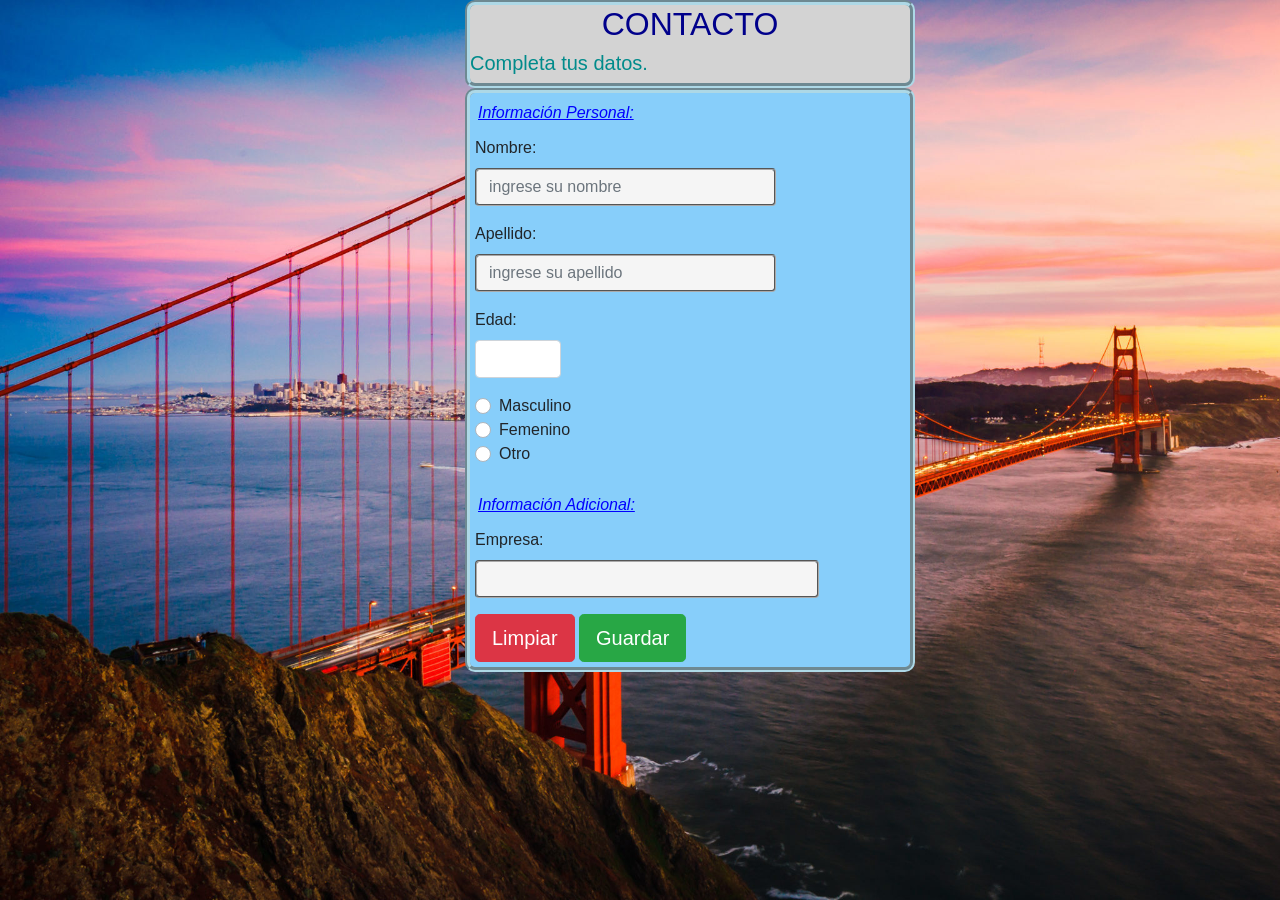
<file: index.html>
<!DOCTYPE html>
<html lang="en">
<head>
    <meta charset="UTF-8">
    <meta name="viewport" content="width=device-width, initial-scale=1.0">
    <link rel="stylesheet" type="text/css" href="mystyle.css">
    <!-- Latest compiled and minified CSS -->
    <link rel="stylesheet" href="https://cdn.jsdelivr.net/npm/bootstrap@4.6.1/dist/css/bootstrap.min.css">
    <!-- jQuery library -->
    <script src="https://cdn.jsdelivr.net/npm/jquery@3.6.0/dist/jquery.slim.min.js"></script>
    <!-- Popper JS -->
    <script src="https://cdn.jsdelivr.net/npm/popper.js@1.16.1/dist/umd/popper.min.js"></script>
    <!-- Latest compiled JavaScript -->
    <script src="https://cdn.jsdelivr.net/npm/bootstrap@4.6.1/dist/js/bootstrap.bundle.min.js"></script>
    <title>Main Form</title>
    <style>
        #edad {
            width: 20%;
        }
    </style>
</head>
<body>
    <div class="container">
        <div class="row">
            <div class="col-md-4 offset-md-4">
                <div class="header">
                    <h2 id="titulo">CONTACTO</h2>
                    <h5 id="subtitulo">Completa tus datos.</h5>
                </div> 
                <form action="" method="post" id="form" style="width: 450px;" >
                <label id="label1">Información personal:</label>
                <div class="form-group">
                    <label for="nombre">Nombre:</label>
                    <input type="text" id="nombre" class="form-control" maxlength="20" placeholder="ingrese su nombre" required>
                </div>
                <div class="form-group">
                    <label for="apellido">Apellido:</label>
                    <input type="text" id="apellido" class="form-control" maxlength="20" placeholder="ingrese su apellido" required>
                </div>
                <div class="form-group">
                    <label for="edad">Edad:</label>
                    <input type="number" id="edad" class="form-control" min="1" max="110">
                </div>
                <div class="custom-control custom-radio">
                    <input type="radio" class="custom-control-input" id="masculino" name="genero" value="masculino">
                    <label class="custom-control-label" for="masculino">Masculino</label>
                </div>
                <div class="custom-control custom-radio">
                    <input type="radio" class="custom-control-input" id="femenino" name="genero" value="femenino">
                    <label class="custom-control-label" for="femenino">Femenino</label>
                </div>
                <div class="custom-control custom-radio">
                    <input type="radio" class="custom-control-input" id="otro" name="genero" value="otro">
                    <label class="custom-control-label" for="otro">Otro</label>
                </div><br>
                <label id="label2">Información adicional:</label>
                <div class="form-group">
                    <label for="empresa">Empresa:</label>
                    <input type="text" id="empresa" class="form-control" maxlength="20">
                </div>
                <button type="button" id="clean" class="btn btn-danger btn-lg" >Limpiar</button>
                <input type="submit"  value="Guardar" id="save" class="btn btn-success btn-lg">
                
                </form>
            </div>
        </div>
    </div>
    <script src="myscript.js"></script>
</body>
</html>
</file>
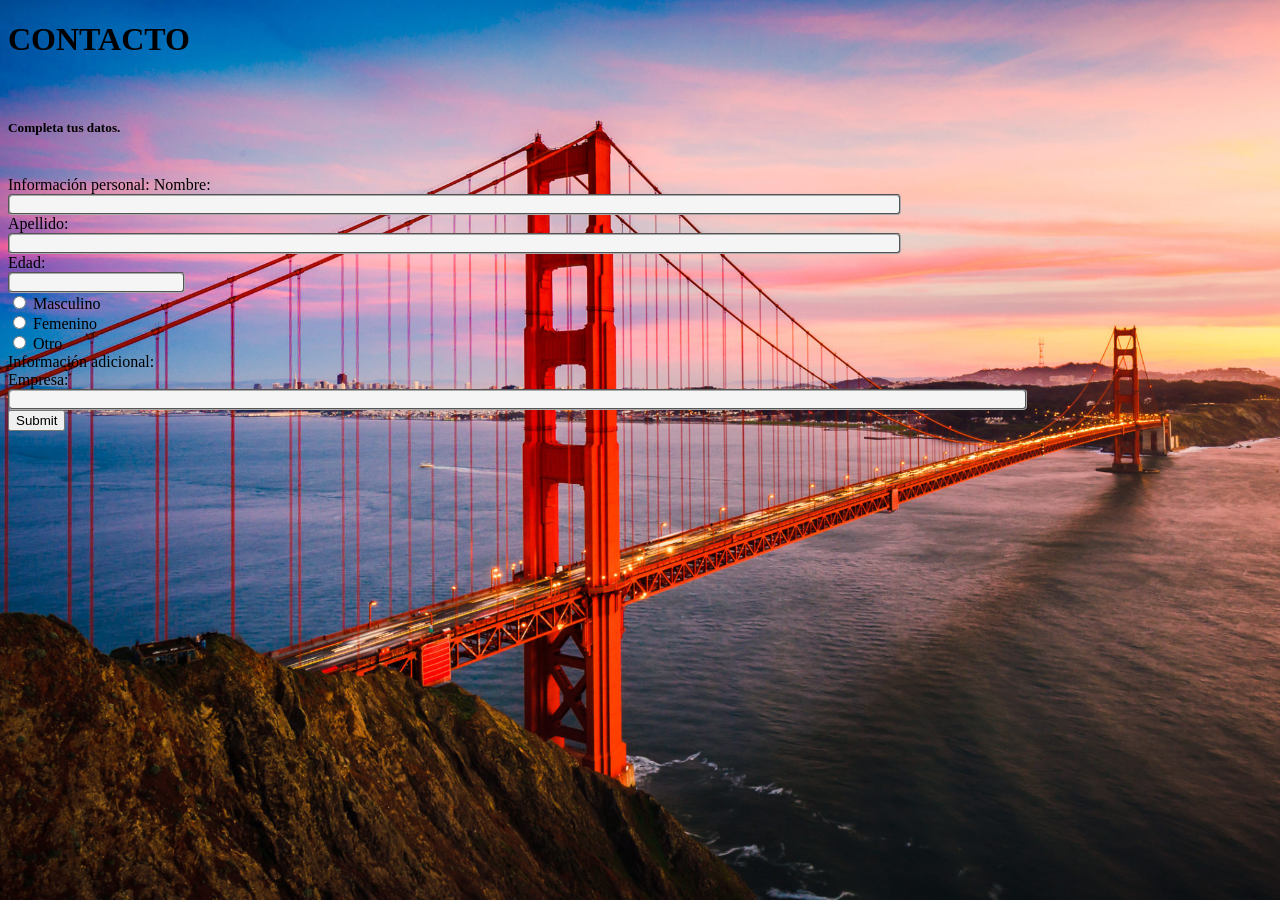
<file: MainForm.html>
<!DOCTYPE html>
<html lang="en">
<head>
    <meta charset="UTF-8">
    <meta http-equiv="X-UA-Compatible" content="IE=edge">
    <meta name="viewport" content="width=device-width, initial-scale=1.0">
    <link rel="stylesheet" type="text/css" href="mystyle.css">
    <title>Main Form</title>
</head>
<body>
    <h1>CONTACTO</h1><br>
    <h5>Completa tus datos.</h5><br>
    <form action="">
        <label>Información personal:</label>
        <label for="nombre">Nombre:</label><br>
        <input type="text" id="nombre"><br>
        <label for="apellido">Apellido:</label><br>
        <input type="text" id="apellido"><br>
        <label for="edad">Edad:</label><br>
        <input type="text" id="edad"><br>
        <input type="radio" id="masculino">
        <label for="masculino">Masculino</label><br>
        <input type="radio" id="femenino">
        <label for="femenino">Femenino</label><br>
        <input type="radio" id="otro">
        <label for="otro">Otro</label><br>
        <label for="">Información adicional:</label><br>
        <label for="empresa">Empresa:</label><br>
        <input type="text" id="empresa"><br>
        <input type="submit">

    </form>
    <script src="myscript.js"></script>
</body>
</html>
</file>
<file: mystyle.css>
#form {
    background-color: lightskyblue;
    font-family: 'Lucida Sans', 'Lucida Sans Regular', 'Lucida Grande', 'Lucida Sans Unicode', Geneva, Verdana, sans-serif;
    padding: 5px;
    border: 5px groove lightblue;
    border-radius: 10px;
}

body {
    background: url("san-francisco.jpeg") no-repeat fixed;
    background-size: cover;
}

#label1, #label2 {
    text-transform: capitalize;
    font-style: italic;
    color: blue;
    text-decoration: underline;
    padding: 3px;
}

.header {
    background-color: lightgray;
    border: 5px groove lightblue;
    border-radius: 10px;
    width: 450px;
}

input[type=text] {
    border: 2px groove darkgray;
    border-radius: 4px;
    background-color: whitesmoke;
    color: blue;
}

#nombre {
    width: 70%;
    
}

#apellido {
    width: 70%;
    
}

#empresa {
    width: 80%;
    
}

#titulo {
    text-align: center;
    color: darkblue;
}

#subtitulo {
    color: darkcyan;
}
</file>
